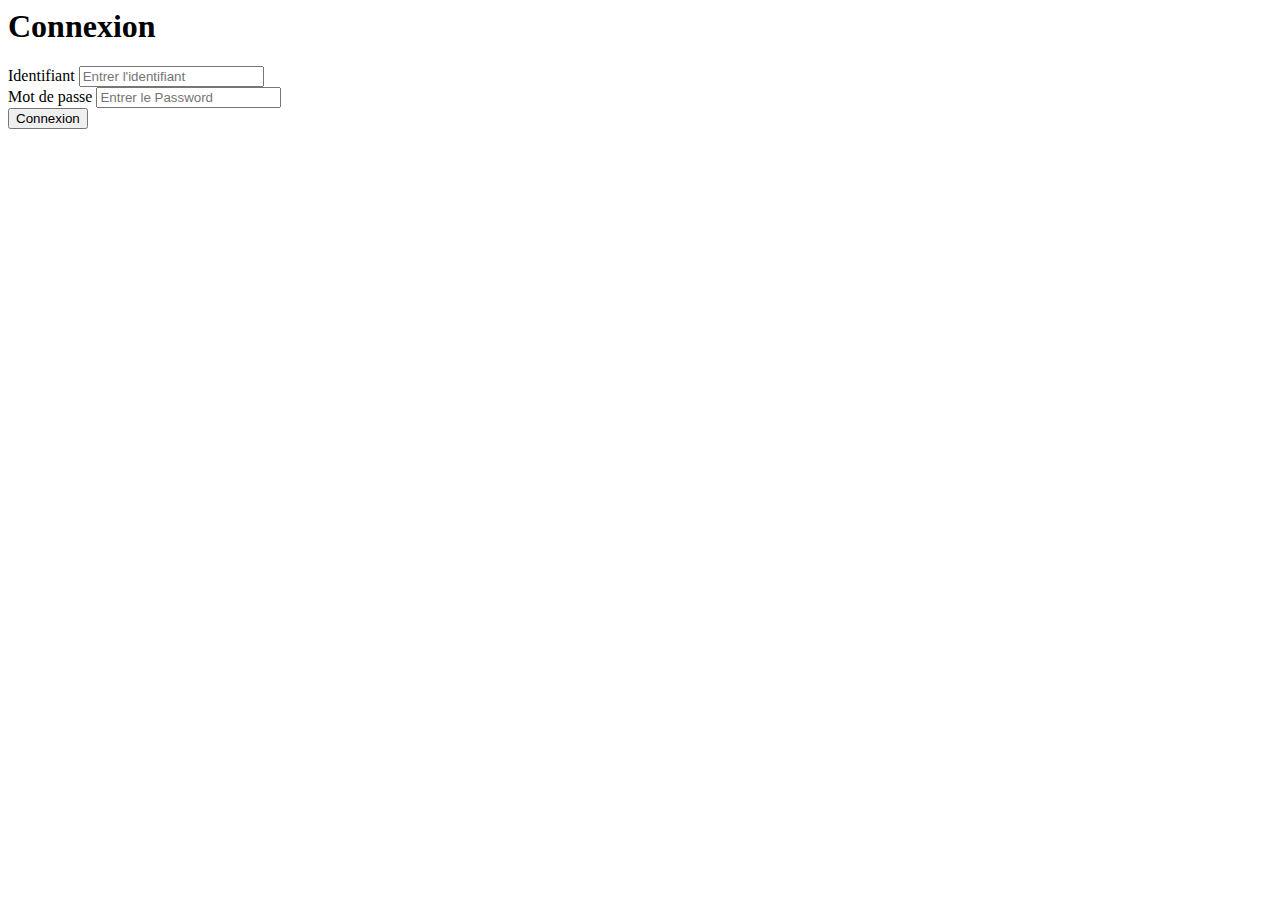
<file: ANGULAR/app/login/login.component.html>
<html>
<head>
<meta name="viewport" content="width=device-width, initial-scale=1">

<link href="https://fonts.googleapis.com/css?family=Kaushan+Script" rel="stylesheet">


</head>
<body>
    <div class="container">
        <div class="row">
			<div class="col-md-5 mx-auto">
			<div id="first">
				<div class="myform form ">
					 <div class="logo mb-3">
						 <div class="col-md-12 text-center"> 
							<h1>Connexion</h1>
						 </div>
					</div>
                     <form #myform="ngForm" (ngSubmit)="login(myform)">
                           <div class="form-group">
                              <label for="exampleInputEmail1">Identifiant</label>
                              <input name="identifiant"   class="form-control" id="identifiant" aria-describedby="emailHelp" placeholder="Entrer l'identifiant" ngModel required>
                           </div>
                           <div class="form-group">
                              <label for="exampleInputEmail1">Mot de passe</label>
                              <input type="password" name="password"  id="password"  class="form-control" aria-describedby="emailHelp" placeholder="Entrer le Password" ngModel required>
                           </div>
                           
                           <div class="col-md-12 text-center ">
                              <button type="submit" [disabled]="myform.invalid" class=" btn btn-block mybtn btn-primary tx-tfm">Connexion</button>
                           </div>
                           
                           
                     </form>
                     
                 
				</div>
			</div>
			  
			</div>
		</div>
      </div> 
      
      
         
</body>
</html>
</file>
